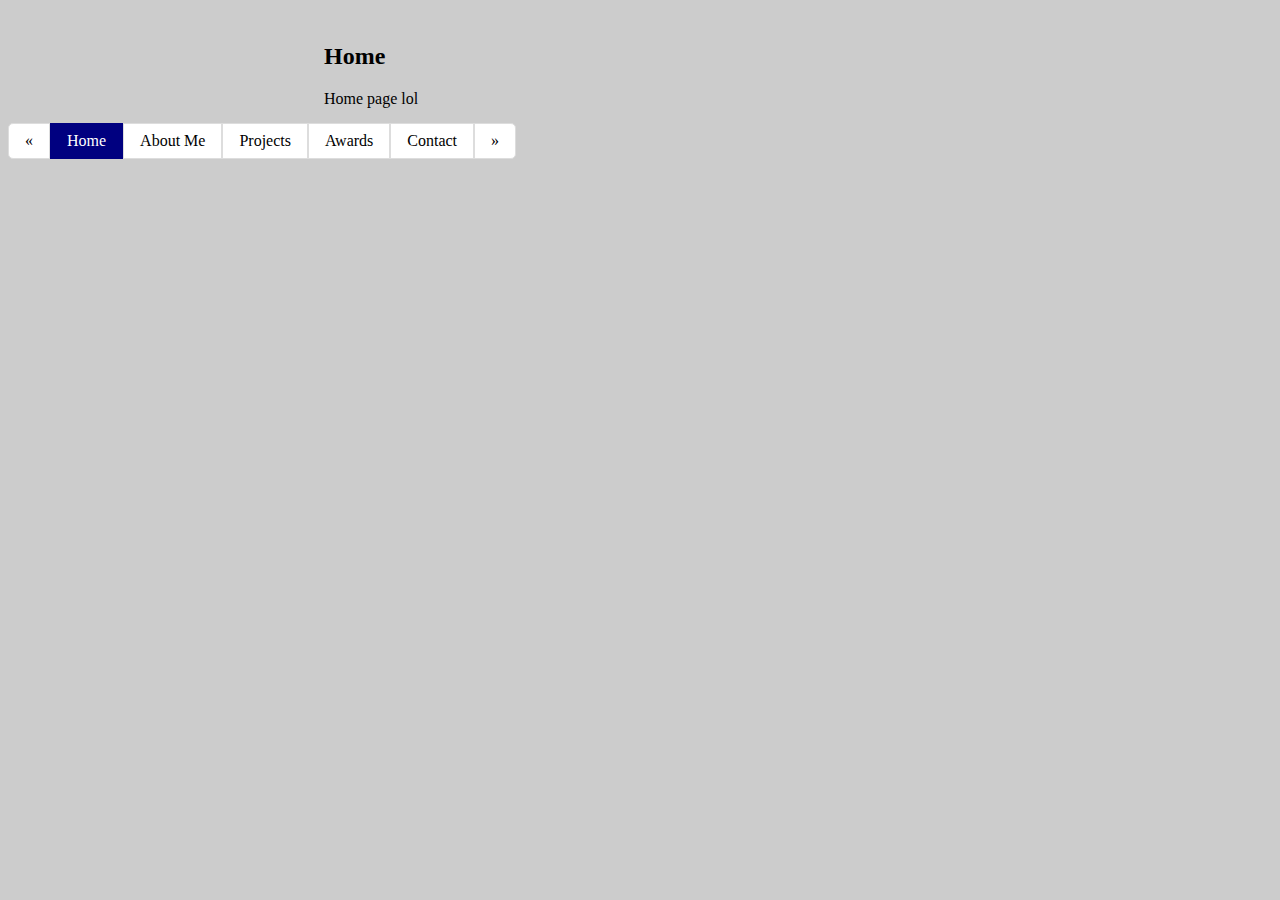
<file: templates/index.html>
<!DOCTYPE html>
<html>
	<head>
		<meta charset = "UTF-8">
		<link rel="stylesheet" href="../static/style.css">
		<title>Home</title>
  </head>
	
	<body>

		<div class="bodies">
			<h2>Home</h2>
      Home page lol
		</div>
	
    
		<div class="pagination">
			<a href="contact.html">&laquo;</a>
			<a class="active" href="index.html">Home</a>
			<a href="about_me.html">About Me</a>
			<a href="projects.html">Projects</a>
			<a href="awards.html">Awards</a>
			<a href="contact.html">Contact</a>
			<a href="about_me.html">&raquo;</a>
		</div>

	</body>
</html>
</file>
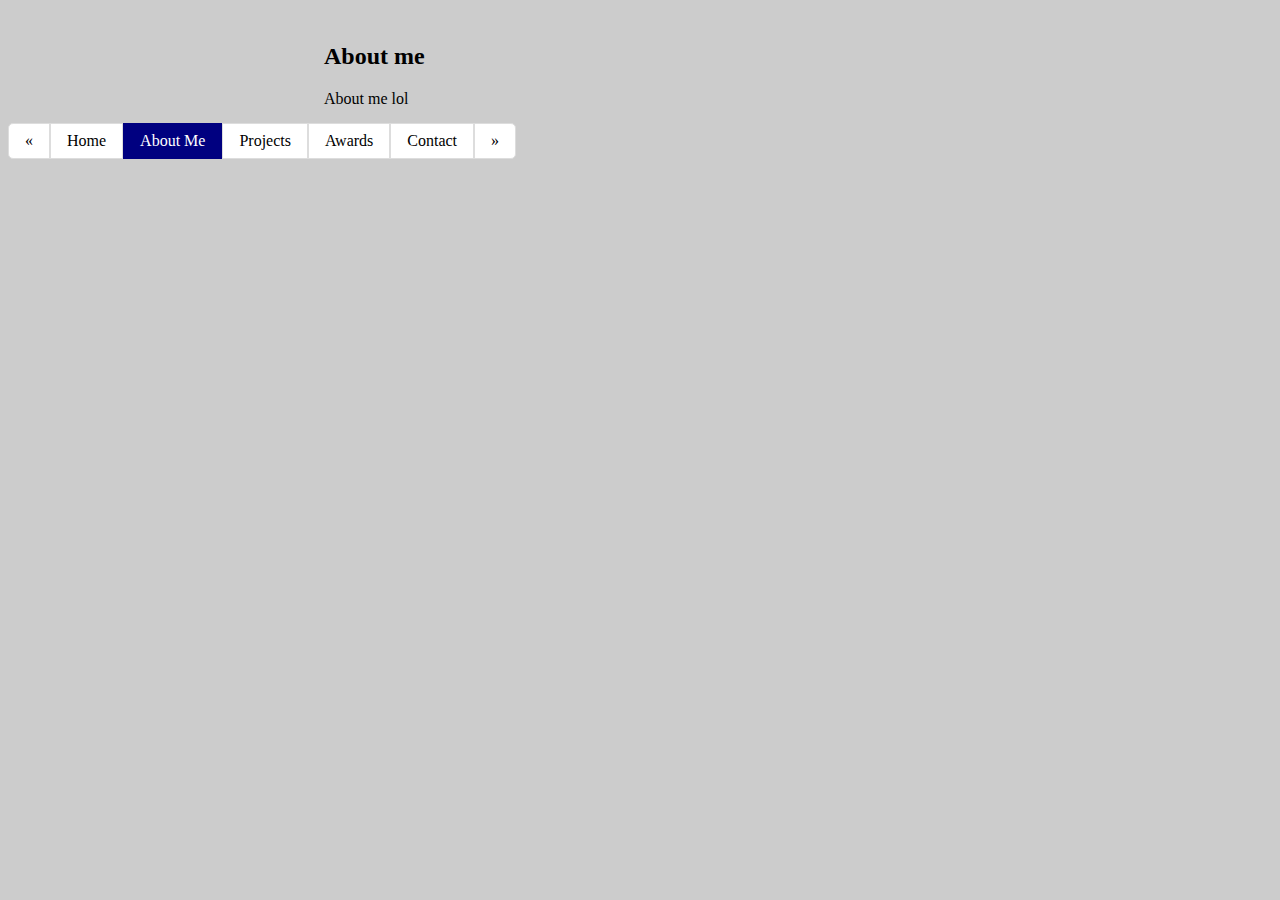
<file: templates/about_me.html>
<!DOCTYPE html>
<html>
	<head>
		<meta charset = "UTF-8">
		<link rel="stylesheet" href="../static/style.css">
		<title>About me</title>
  </head>
	
	<body>

		<div class="bodies">
			<h2>About me</h2>
      About me lol
		</div>
	
    
		<div class="pagination">
			<a href="index.html">&laquo;</a>
			<a href="index.html">Home</a>
			<a class="active" href="about_me.html">About Me</a>
			<a href="projects.html">Projects</a>
			<a href="awards.html">Awards</a>
			<a href="contact.html">Contact</a>
			<a href="projects.html">&raquo;</a>
		</div>
    
	</body>
</html>
</file>
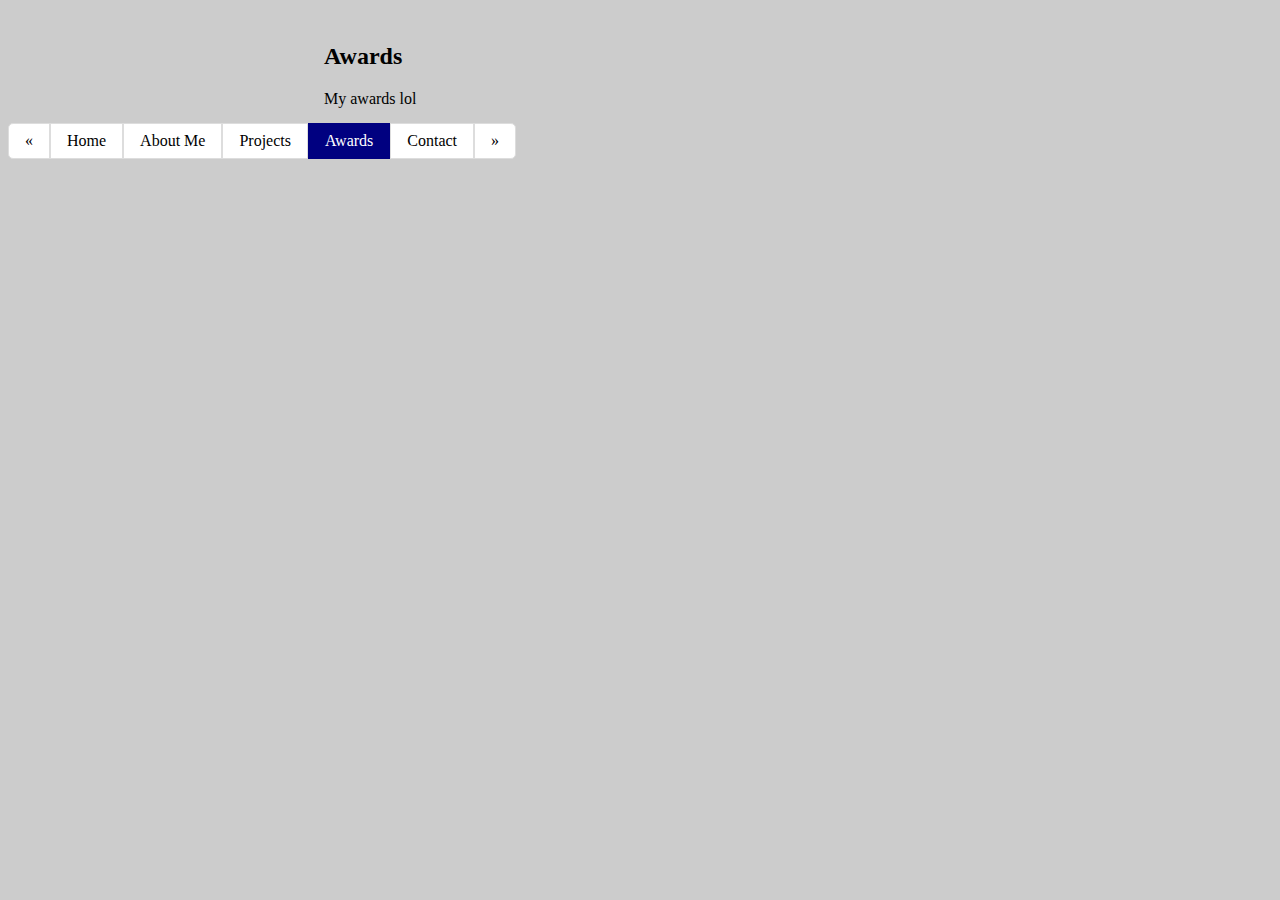
<file: templates/awards.html>
<!DOCTYPE html>
<html>
	<head>
		<meta charset = "UTF-8">
		<link rel="stylesheet" href="../static/style.css">
		<title>Awards</title>
  </head>
	
	<body>

    <div class="bodies">
			<h2>Awards</h2>
      My awards lol
		</div>
	
    
		<div class="pagination">
			<a href="projects.html">&laquo;</a>
			<a href="index.html">Home</a>
			<a href="about_me.html">About Me</a>
			<a href="projects.html">Projects</a>
			<a class="active"  href="awards.html">Awards</a>
			<a href="contact.html">Contact</a>
			<a href="contact.html">&raquo;</a>
		</div>

	</body>		
</html>
</file>
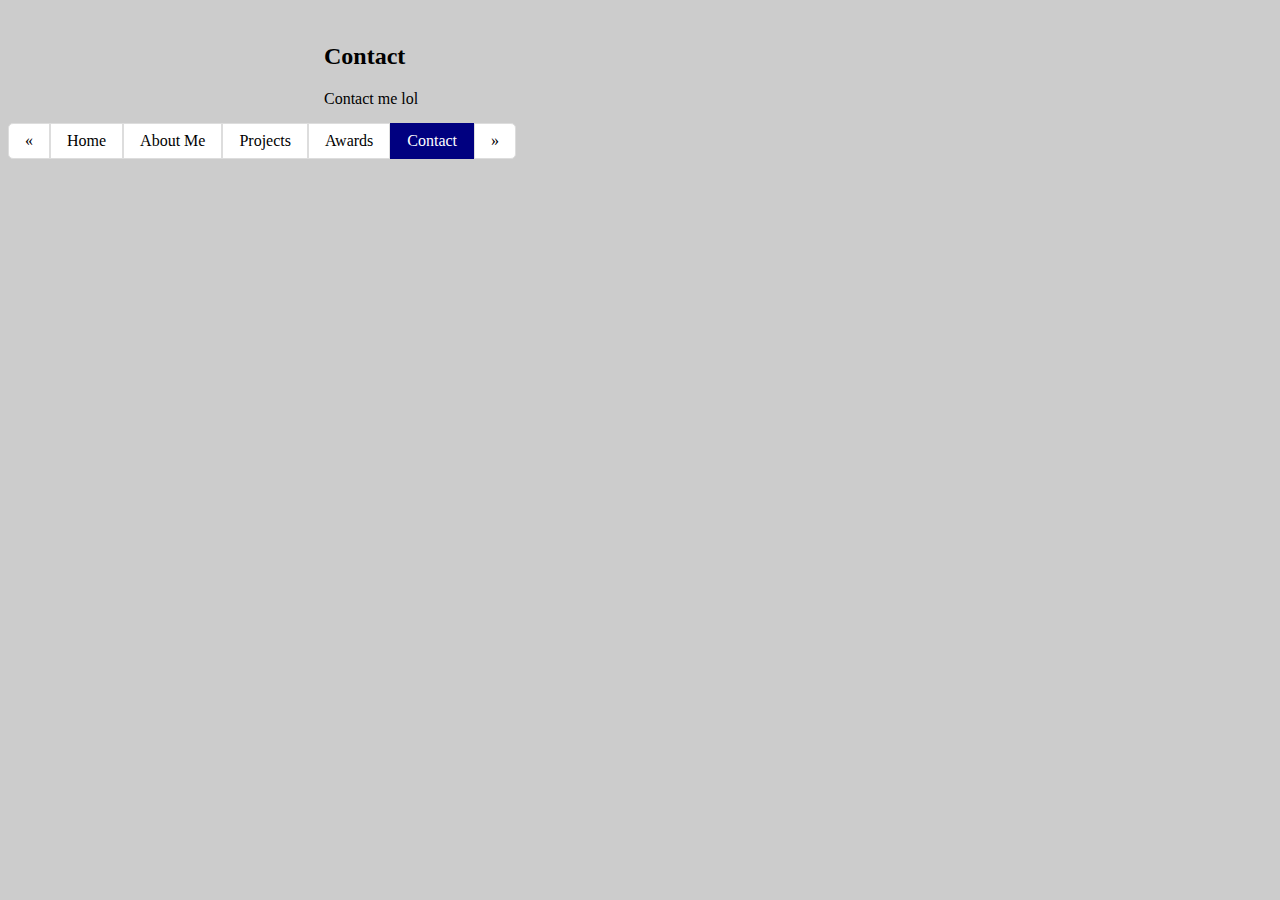
<file: templates/contact.html>
<!DOCTYPE html>
<html>
	<head>
		<meta charset = "UTF-8">
		<link rel="stylesheet" href="../static/style.css">
		<title>Contact</title>
  </head>
	
	<body>

		<div class="bodies">
			<h2>Contact</h2>
      Contact me lol
		</div>
	
		<div class="pagination">
			<a href="awards.html">&laquo;</a>
			<a href="index.html">Home</a>
			<a href="about_me.html">About Me</a>
			<a href="projects.html">Projects</a>
			<a href="awards.html">Awards</a>
			<a class="active" href="contact.html">Contact</a>
			<a href="index.html">&raquo;</a>
		</div>

	</body>			
</html>
</file>
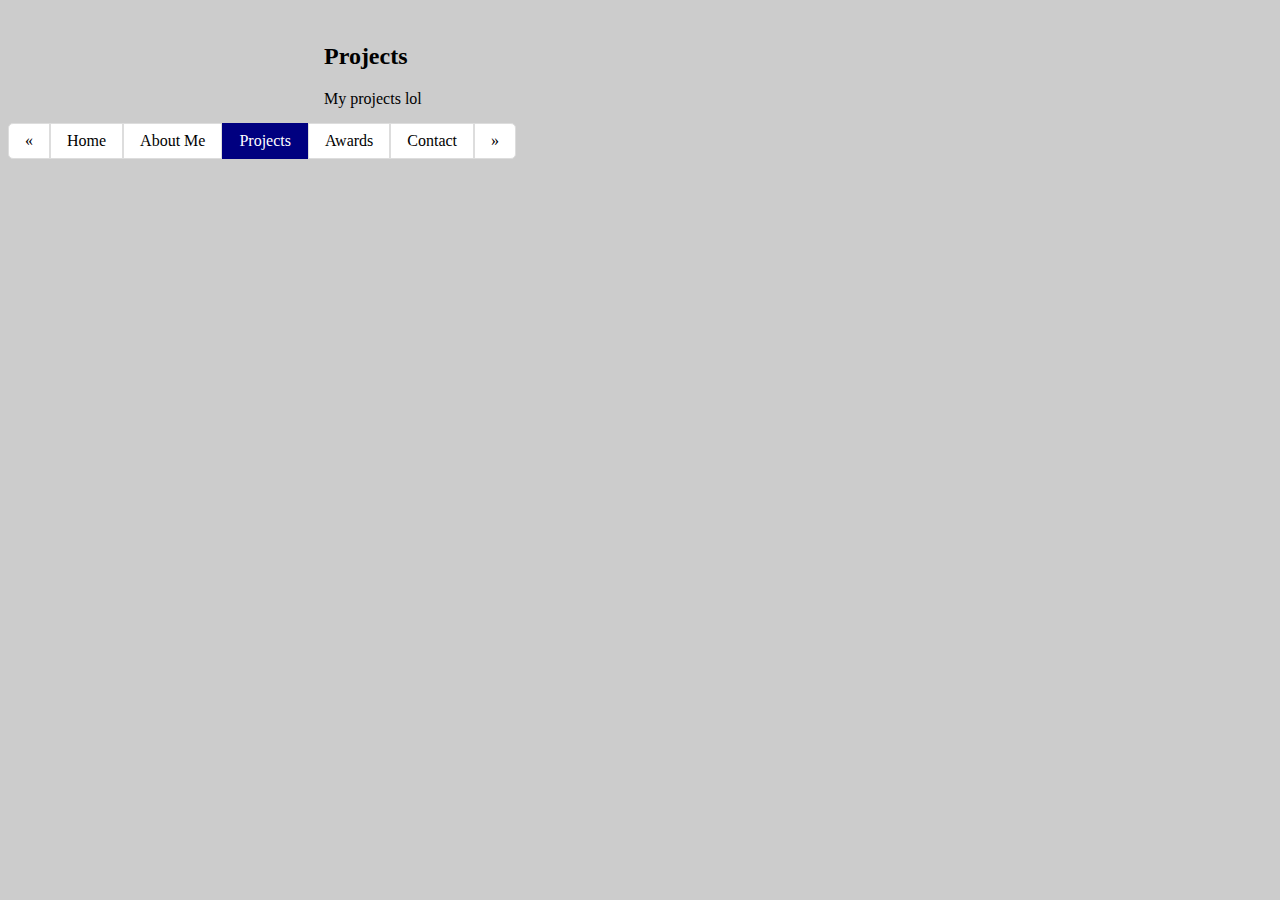
<file: templates/projects.html>
<!DOCTYPE html>
<html>
	<head>
		<meta charset = "UTF-8">
		<link rel="stylesheet" href="../static/style.css">
		<title>Projects</title>
  </head>
	
	<body>

    <div class="bodies">
			<h2>Projects</h2>
      My projects lol
		</div>
	
    
		<div class="pagination">
			<a href="about_me.html">&laquo;</a>
			<a href="index.html">Home</a>
			<a href="about_me.html">About Me</a>
			<a class="active" href="projects.html">Projects</a>
			<a href="awards.html">Awards</a>
			<a href="contact.html">Contact</a>
			<a href="awards.html">&raquo;</a>
		</div>
    
	</body>
</html>
</file>
<file: static/style.css>
/*set a background colour*/
body  {
  background-color: #CCCCCC;
}


/*padding and background for main content*/
.bodies {
	margin : auto;
	width : 50%;
	padding : 15px;
  align-items: center;
}


/*pagination*/
.pagination {
  margin : auto;
  width: 50%;
  display: inline-block;
  
}

.pagination a {
  color: black;
  float: left;
  padding: 8px 16px;
  text-decoration: none;
  border: 1px solid #DDD;
  background-color: #FFFFFF;
  
}

.pagination a.active {
  background-color: #000080;
  color: white;
  border: 1px solid #000080;
}

.pagination a:hover:not(.active){
	background-color: #ddd;
}

.pagination a:first-child {
  border-top-left-radius: 5px;
  border-bottom-left-radius: 5px;
}

.pagination a:last-child {
  border-top-right-radius: 5px;
  border-bottom-right-radius: 5px;
}
</file>
